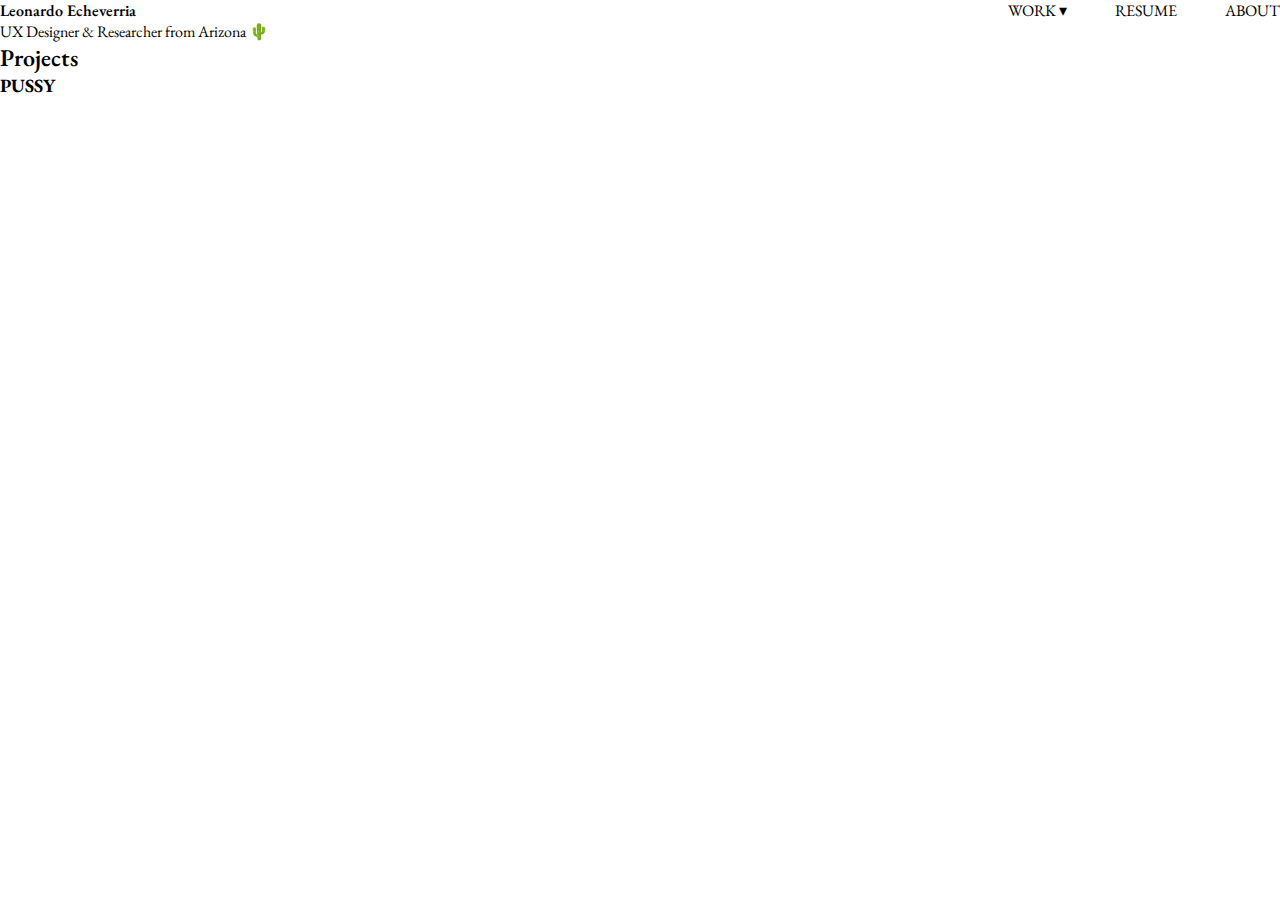
<file: index.html>
<!DOCTYPE html>
<html lang="en">
<head>
    <meta charset="UTF-8">
    <meta name="viewport" content="width=device-width, initial-scale=1.0">
    <title>Leonardo Echeverria portfolio website</title>
    <link href="https://fonts.googleapis.com/css2?family=EB+Garamond&display=swap" rel="stylesheet">

    <link rel="stylesheet" href="styles.css">
</head>
<body>
    <header>
        <nav class="navbar">
            <div class="navbar-left">
                <span class="name">Leonardo Echeverria</span>
            </div>
            <div class="navbar-right">
                <a href="#work">WORK ▾</a>
                <a href="#about">RESUME</a>
                <a href="#resume">ABOUT</a>
            </div>
        </nav>
    </header>

    <section class="section_intro">
        <p>UX Designer & Researcher from Arizona 🌵</p>
    </section>

    <section class="projects">
        <h2>Projects</h2>
        <h3> PUSSY </h3>

    </section>
</body> 
</html>
</file>
<file: styles.css>
body, h1, h2, h3, h4, h5, h6, p, ul, ol, li, figure, figcaption, blockquote, dl, dd, dt {
    margin: 0;
    padding: 0;
}
body {
    font-family: 'EB Garamond', serif;
}

header {
    background-color: #FFFF;
    
}

.navbar {
    display: flex;
    justify-content: space-between;
    align-items: center;
}

.navbar-left {
    flex: 1;
}

.navbar-right {
    flex: 1;
    display: flex;
    justify-content: flex-end;
}

.navbar-right a {
    color: #000;
    text-decoration: none;
    margin-left: 48px;
}

.name {
    font-weight: 600;
    color: #000;
    font-style: normal;
    line-height: normal;
    
}

.section_intro {
    display: flex;
    flex-direction: column;
    justify-content: center;
    align-items: flex-start;
    gap: 10px;
    flex-shrink: 0;
}

.section_intro p {
    margin: 0;
    color: #000;
    font-family: "EB Garamond";
    font-style: normal;
    font-weight: 400;
    line-height: normal;
}

.projects {
    display: flex;
    flex-direction: column;
    align-items: flex-start;
}

.projects h2{
    color: #000;
    font-style: normal;
    font-weight: 600;
    line-height: normal;

}

/* Media query for screens over 1440px */
@media screen and (min-width: 1441px) {
    /* Styles for screens over 1440px */

    /* For the top level navigation bar */
    .navbar {
        display: flex;
        padding: 16px 32px;
        align-items: center;
        height: 156px;
        gap: 10px;
        flex-shrink: 0;
    }

    .navbar-right{
        font-size: 16px;
    }

    .name {
        font-size: 32px;
    }

    /* for the UX Designer & Researcher from Arizona section */
    .section_intro {
        padding: 10px 48px;
        height: 147px;
    }

    .section_intro p {
        font-size: 36px;

    }

    /* Projects section */
    .projects {
        padding: 0px 32px;
    }

    .projects h2 {
        font-size: 64px;
    }

    
}



/* Media query for screens over 1152px */
@media screen and (min-width: 1153px) and (max-width: 1440px) {
    /* Styles for screens over 1152px and up to 1440px */
}

/* Media query for screens over 768px */
@media screen and (min-width: 769px) and (max-width: 1152px) {
    /* Styles for screens over 768px and up to 1152px */
}

/* Media query for screens over 320px */
@media screen and (max-width: 768px) {
    /* Styles for screens up to 768px (including mobile devices) */
    .navbar {
        flex-direction: row; /* Change to horizontal alignment */
        align-items: center; /* Center items vertically */
        justify-content: space-between; /* Add space between navbar-left and navbar-right */
    }
    .navbar-left {
        margin-right: auto; /* Push navbar-left to the left side of the container */
    }

    .name{
        font-size: 18px;
    }
    .navbar-right {
        display: flex; /* Change to block level for vertical alignment */
        flex-direction: column; /* Change to vertical alignment */
        align-items: flex-end; /* Align items to the end */
        font-size: 10px;
    }
    .navbar-right a {
        margin: 4px 0; /* Add spacing between the links in mobile view */
    }

    header {
        padding: 12px 16px;
    }

    .section_intro p {
        margin: 0;
        color: #000;
        font-family: "EB Garamond";
        font-style: normal;
        font-weight: 400;
        line-height: normal;
    }

    .section_intro {
        display: flex;
        flex-direction: column;
        justify-content: center;
        align-items: center;
        gap: 10px;
        flex-shrink: 0;
    }
}

/* Additional media queries for smaller screens if needed */
/* @media screen and (max-width: 320px) { ... } */
</file>
